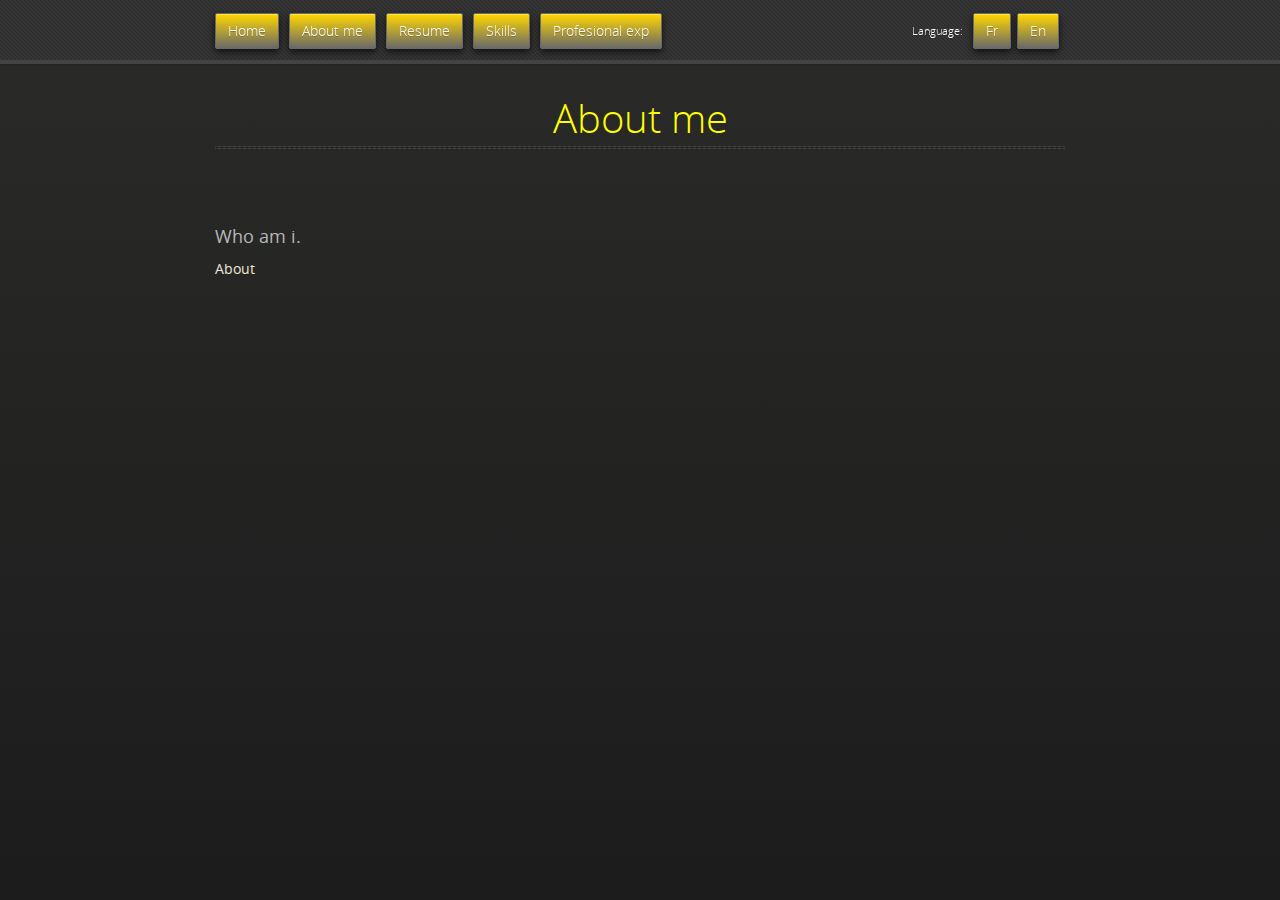
<file: view/about.html>
<!DOCTYPE html>
<html>
<head>
  <meta charset="utf-8">
  <meta http-equiv="X-UA-Compatible" content="chrome=1">
  <meta name="viewport" content="width=device-width, initial-scale=1, user-scalable=no">
  
  <title key="website_title" class="tr">Antoine's website</title>
  
  <link rel="stylesheet" href="../stylesheets/styles.css">
  <link rel="stylesheet" href="../stylesheets/github-dark.css">

  <script src="../js/respond.js"></script>
  <script src="../js/jquery.min.js"></script>
  <script src="../js/main.js"></script>
</head>

<body>
  <div id="header">
    <nav>
      <div class="lang_switcher">
        <li class="downloads">
          <a id="en" class="lang">En</a>
        </li>
        <li class="downloads">
          <a id="fr" class="lang">Fr</a>
        </li>
        <li class="title tr" key="language_txt">
          Language: 
        </li>
      </div>
      <li class="fork"><a class="menu_btn tr" href="../index.html" key="home_menu">Home</a></li>
      <li class="fork"><a class="menu_btn tr" href="about.html" key="about_menu">About me</a></li>
      <li class="fork"><a class="menu_btn tr" href="resume.html" key="resume_menu">Resume</a></li>
      <li class="fork"><a class="menu_btn tr" href="skills.html" key="skills_menu">Skills</a></li>
      <li class="fork"><a class="menu_btn tr" href="pro_exp.html" key="pro_menu">Profesional exp</a></li>
    </nav>
  </div>

  <div class="wrapper">
    <section>
      <div id="title">
        <h1 ><span class="bold tr" style="color:yellow" key="about_title">About me</span></h1>
        <hr>
      </div>
      <h3 class="tr" key="about_p1_title">Who am i.</h3>
      <p class="tr" key="about_p1_txt">
        About
      </p>
      
    </section>
  </div>

</body>

</html>
</file>
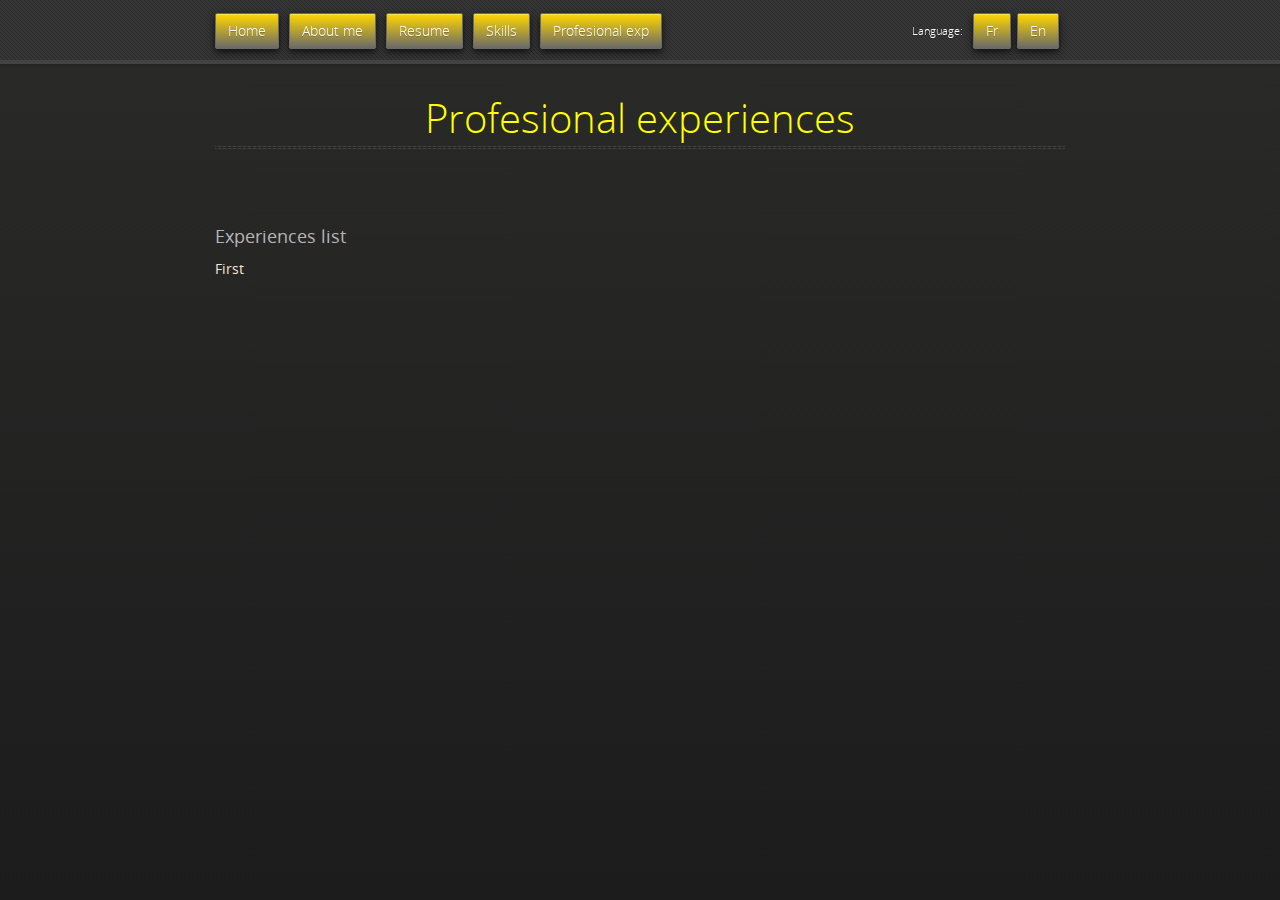
<file: view/pro_exp.html>
<!DOCTYPE html>
<html>
<head>
  <meta charset="utf-8">
  <meta http-equiv="X-UA-Compatible" content="chrome=1">
  <meta name="viewport" content="width=device-width, initial-scale=1, user-scalable=no">
  
  <title key="website_title" class="tr">Antoine's website</title>
  
  <link rel="stylesheet" href="../stylesheets/styles.css">
  <link rel="stylesheet" href="../stylesheets/github-dark.css">

  <script src="../js/respond.js"></script>
  <script src="../js/jquery.min.js"></script>
  <script src="../js/main.js"></script>
</head>
<body>
  <!--
  <div id="footer"></div>
  -->
  <div id="header">
    <nav>
      <div class="lang_switcher">
        <li class="downloads">
          <a id="en" class="lang">En</a>
        </li>
        <li class="downloads">
          <a id="fr" class="lang">Fr</a>
        </li>
        <li class="title tr" key="language_txt">
          Language: 
        </li>
      </div>
      <li class="fork"><a class="menu_btn tr" href="../index.html" key="home_menu">Home</a></li>
      <li class="fork"><a class="menu_btn tr" href="about.html" key="about_menu">About me</a></li>
      <li class="fork"><a class="menu_btn tr" href="resume.html" key="resume_menu">Resume</a></li>
      <li class="fork"><a class="menu_btn tr" href="skills.html" key="skills_menu">Skills</a></li>
      <li class="fork"><a class="menu_btn tr" href="pro_exp.html" key="pro_menu">Profesional exp</a></li>
    </nav>
  </div>

  <div class="wrapper">
    <section>
      <div id="title">
        <h1 ><span class="bold tr" style="color:yellow" key="pro_title">Profesional experiences</span></h1>
        <hr>
      </div>
      <h3 class="tr" key="pro_p1_title" >Experiences list</h3>
      <p class="tr" key="pro_p1_txt">
        First
      </p>
      
    </section>
  </div>

</body>

</html>
</file>
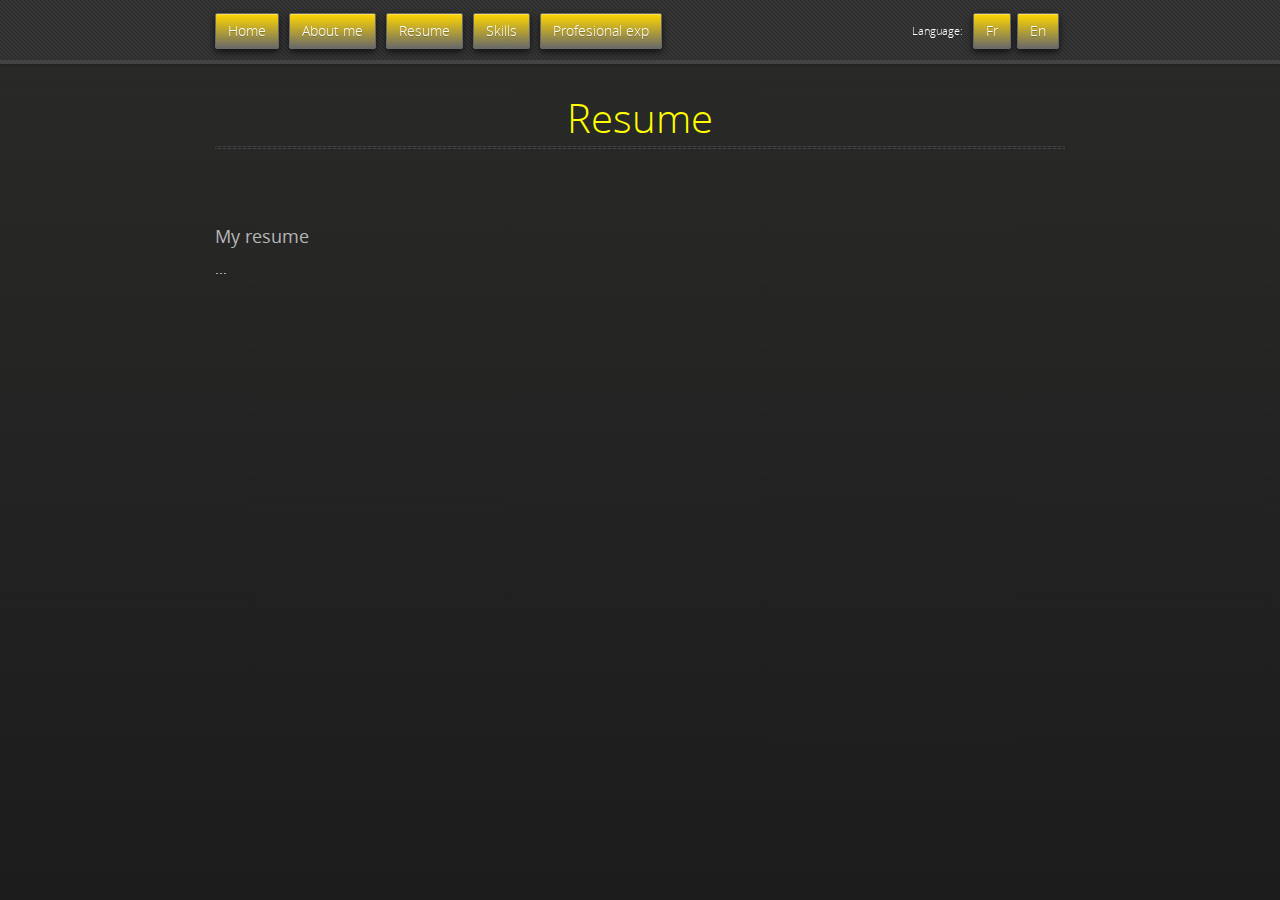
<file: view/resume.html>
<!DOCTYPE html>
<html>
<head>
  <meta charset="utf-8">
  <meta http-equiv="X-UA-Compatible" content="chrome=1">
  <meta name="viewport" content="width=device-width, initial-scale=1, user-scalable=no">
  
  <title key="website_title" class="tr">Antoine's website</title>
  
  <link rel="stylesheet" href="../stylesheets/styles.css">
  <link rel="stylesheet" href="../stylesheets/github-dark.css">

  <script src="../js/respond.js"></script>
  <script src="../js/jquery.min.js"></script>
  <script src="../js/main.js"></script>
</head>

<body>
  <div id="header">
    <nav>
      <div class="lang_switcher">
        <li class="downloads">
          <a id="en" class="lang">En</a>
        </li>
        <li class="downloads">
          <a id="fr" class="lang">Fr</a>
        </li>
        <li class="title tr" key="language_txt">
          Language: 
        </li>
      </div>
      <li class="fork"><a class="menu_btn tr" href="../index.html" key="home_menu">Home</a></li>
      <li class="fork"><a class="menu_btn tr" href="about.html" key="about_menu">About me</a></li>
      <li class="fork"><a class="menu_btn tr" href="resume.html" key="resume_menu">Resume</a></li>
      <li class="fork"><a class="menu_btn tr" href="skills.html" key="skills_menu">Skills</a></li>
      <li class="fork"><a class="menu_btn tr" href="pro_exp.html" key="pro_menu">Profesional exp</a></li>
    </nav>
  </div>

  <div class="wrapper">
    <section>
      <div id="title">
        <h1 ><span class="bold tr" style="color:yellow" key="resume_title">Resume</span></h1>
        <hr>
      </div>
      <h3 class="tr" key="resume_p1_title">My resume</h3>
      <p class="tr" key="resume_p1_txt">
        ...
      </p>
      
    </section>
  </div>

</body>

</html>
</file>
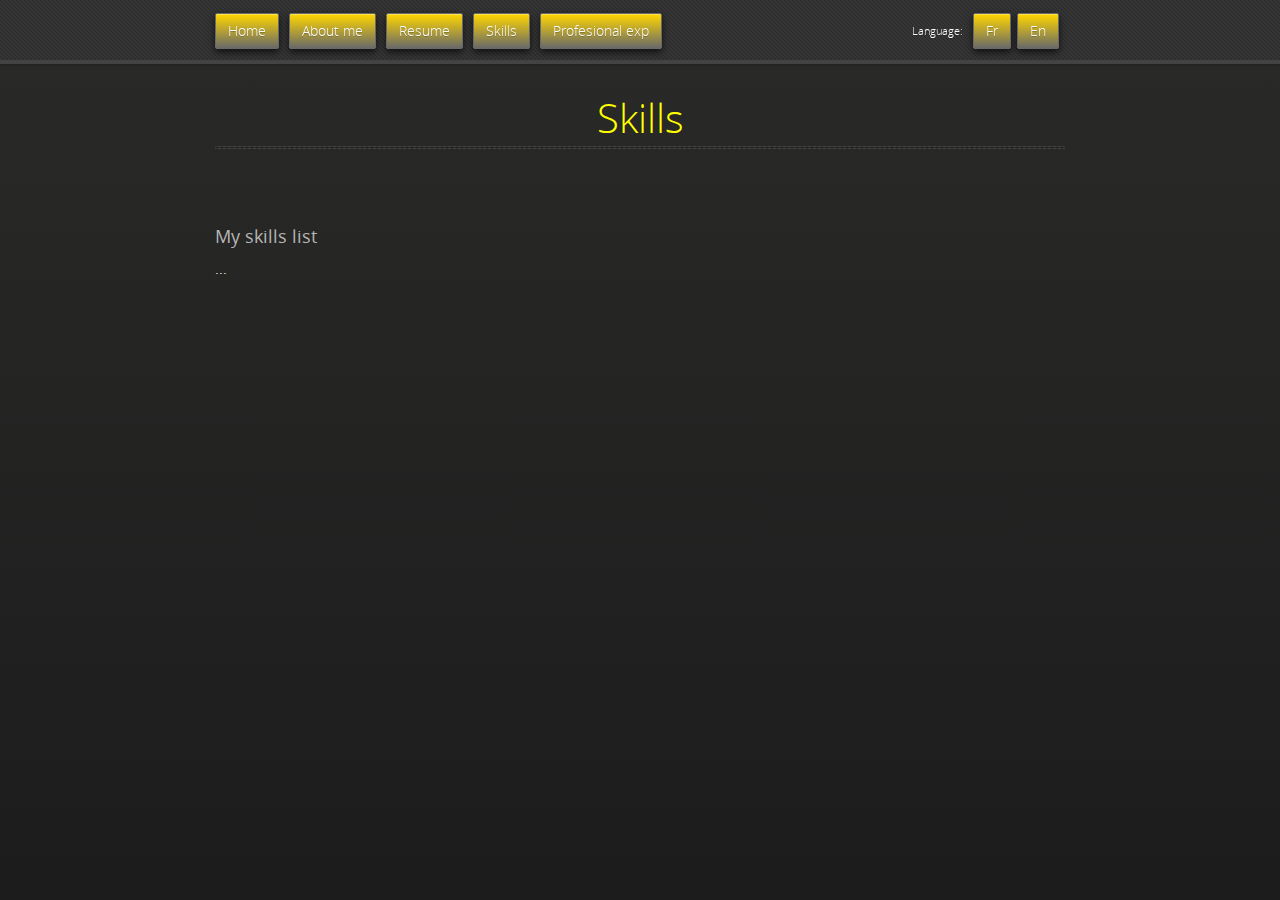
<file: view/skills.html>
<!DOCTYPE html>
<html>
<head>
  <meta charset="utf-8">
  <meta http-equiv="X-UA-Compatible" content="chrome=1">
  <meta name="viewport" content="width=device-width, initial-scale=1, user-scalable=no">
  <title key="website_title" class="tr">Antoine's website</title>
  <link rel="stylesheet" href="../stylesheets/styles.css">
  <link rel="stylesheet" href="../stylesheets/github-dark.css">

  <script src="../js/respond.js"></script>
  <script src="../js/jquery.min.js"></script>
  <script src="../js/main.js"></script>

  <!--
  <link rel="stylesheet" href="https://maxcdn.bootstrapcdn.com/bootstrap/3.3.6/css/bootstrap.min.css" integrity="sha384-1q8mTJOASx8j1Au+a5WDVnPi2lkFfwwEAa8hDDdjZlpLegxhjVME1fgjWPGmkzs7" crossorigin="anonymous">
  

  <script> 
    $(function(){
      $("#header").load("inc/header.html"); 
      $("#footer").load("inc/footer.html");
      $("#menu").load("inc/menu.html");  
    });
  </script>
  -->
</head>
<body>
  <!--
  <div id="footer"></div>
  -->
  <div id="header">
    <nav>
      <div class="lang_switcher">
        <li class="downloads">
          <a id="en" class="lang">En</a>
        </li>
        <li class="downloads">
          <a id="fr" class="lang">Fr</a>
        </li>
        <li class="title tr" key="language_txt">
          Language: 
        </li>
      </div>
      <li class="fork"><a class="menu_btn tr" href="../index.html" key="home_menu">Home</a></li>
      <li class="fork"><a class="menu_btn tr" href="about.html" key="about_menu">About me</a></li>
      <li class="fork"><a class="menu_btn tr" href="resume.html" key="resume_menu">Resume</a></li>
      <li class="fork"><a class="menu_btn tr" href="skills.html" key="skills_menu">Skills</a></li>
      <li class="fork"><a class="menu_btn tr" href="pro_exp.html" key="pro_menu">Profesional exp</a></li>
    </nav>
  </div>

  <div class="wrapper">
    <section>
      <div id="title">
        <h1 ><span class="bold tr" style="color:yellow" key="skills_title">Skills</span></h1>
        <hr>
      </div>
      <h3 class="tr" key="skills_p1_title">My skills list</h3>
      <p class="tr" key="skills_p1_txt">
        ...
      </p>
      
    </section>
  </div>

</body>

</html>
</file>
<file: stylesheets/styles.css>
@font-face {
  font-family: 'OpenSansLight';
  src: url("../fonts/OpenSans-Light-webfont.eot");
  src: url("../fonts/OpenSans-Light-webfont.eot?#iefix") format("embedded-opentype"), url("../fonts/OpenSans-Light-webfont.woff") format("woff"), url("../fonts/OpenSans-Light-webfont.ttf") format("truetype"), url("../fonts/OpenSans-Light-webfont.svg#OpenSansLight") format("svg");
  font-weight: normal;
  font-style: normal;
}

@font-face {
  font-family: 'OpenSansLightItalic';
  src: url("../fonts/OpenSans-LightItalic-webfont.eot");
  src: url("../fonts/OpenSans-LightItalic-webfont.eot?#iefix") format("embedded-opentype"), url("../fonts/OpenSans-LightItalic-webfont.woff") format("woff"), url("../fonts/OpenSans-LightItalic-webfont.ttf") format("truetype"), url("../fonts/OpenSans-LightItalic-webfont.svg#OpenSansLightItalic") format("svg");
  font-weight: normal;
  font-style: normal;
}

@font-face {
  font-family: 'OpenSansRegular';
  src: url("../fonts/OpenSans-Regular-webfont.eot");
  src: url("../fonts/OpenSans-Regular-webfont.eot?#iefix") format("embedded-opentype"), url("../fonts/OpenSans-Regular-webfont.woff") format("woff"), url("../fonts/OpenSans-Regular-webfont.ttf") format("truetype"), url("../fonts/OpenSans-Regular-webfont.svg#OpenSansRegular") format("svg");
  font-weight: normal;
  font-style: normal;
  -webkit-font-smoothing: antialiased;
}

@font-face {
  font-family: 'OpenSansItalic';
  src: url("../fonts/OpenSans-Italic-webfont.eot");
  src: url("../fonts/OpenSans-Italic-webfont.eot?#iefix") format("embedded-opentype"), url("../fonts/OpenSans-Italic-webfont.woff") format("woff"), url("../fonts/OpenSans-Italic-webfont.ttf") format("truetype"), url("../fonts/OpenSans-Italic-webfont.svg#OpenSansItalic") format("svg");
  font-weight: normal;
  font-style: normal;
  -webkit-font-smoothing: antialiased;
}

@font-face {
  font-family: 'OpenSansSemibold';
  src: url("../fonts/OpenSans-Semibold-webfont.eot");
  src: url("../fonts/OpenSans-Semibold-webfont.eot?#iefix") format("embedded-opentype"), url("../fonts/OpenSans-Semibold-webfont.woff") format("woff"), url("../fonts/OpenSans-Semibold-webfont.ttf") format("truetype"), url("../fonts/OpenSans-Semibold-webfont.svg#OpenSansSemibold") format("svg");
  font-weight: normal;
  font-style: normal;
  -webkit-font-smoothing: antialiased;
}

@font-face {
  font-family: 'OpenSansSemiboldItalic';
  src: url("../fonts/OpenSans-SemiboldItalic-webfont.eot");
  src: url("../fonts/OpenSans-SemiboldItalic-webfont.eot?#iefix") format("embedded-opentype"), url("../fonts/OpenSans-SemiboldItalic-webfont.woff") format("woff"), url("../fonts/OpenSans-SemiboldItalic-webfont.ttf") format("truetype"), url("../fonts/OpenSans-SemiboldItalic-webfont.svg#OpenSansSemiboldItalic") format("svg");
  font-weight: normal;
  font-style: normal;
  -webkit-font-smoothing: antialiased;
}

@font-face {
  font-family: 'OpenSansBold';
  src: url("../fonts/OpenSans-Bold-webfont.eot");
  src: url("../fonts/OpenSans-Bold-webfont.eot?#iefix") format("embedded-opentype"), url("../fonts/OpenSans-Bold-webfont.woff") format("woff"), url("../fonts/OpenSans-Bold-webfont.ttf") format("truetype"), url("../fonts/OpenSans-Bold-webfont.svg#OpenSansBold") format("svg");
  font-weight: normal;
  font-style: normal;
  -webkit-font-smoothing: antialiased;
}

@font-face {
  font-family: 'OpenSansBoldItalic';
  src: url("../fonts/OpenSans-BoldItalic-webfont.eot");
  src: url("../fonts/OpenSans-BoldItalic-webfont.eot?#iefix") format("embedded-opentype"), url("../fonts/OpenSans-BoldItalic-webfont.woff") format("woff"), url("../fonts/OpenSans-BoldItalic-webfont.ttf") format("truetype"), url("../fonts/OpenSans-BoldItalic-webfont.svg#OpenSansBoldItalic") format("svg");
  font-weight: normal;
  font-style: normal;
  -webkit-font-smoothing: antialiased;
}

/* normalize.css 2012-02-07T12:37 UTC - https://github.com/necolas/normalize.css */
/* =============================================================================
   HTML5 display definitions
   ========================================================================== */
/*
 * Corrects block display not defined in IE6/7/8/9 & FF3
 */
article,
aside,
details,
figcaption,
figure,
footer,
header,
hgroup,
nav,
section,
summary {
  display: block;
}

/*
 * Corrects inline-block display not defined in IE6/7/8/9 & FF3
 */
audio,
canvas,
video {
  display: inline-block;
  *display: inline;
  *zoom: 1;
}

/*
 * Prevents modern browsers from displaying 'audio' without controls
 */
audio:not([controls]) {
  display: none;
}

/*
 * Addresses styling for 'hidden' attribute not present in IE7/8/9, FF3, S4
 * Known issue: no IE6 support
 */
[hidden] {
  display: none;
}

/* =============================================================================
   Base
   ========================================================================== */
/*
 * 1. Corrects text resizing oddly in IE6/7 when body font-size is set using em units
 *    http://clagnut.com/blog/348/#c790
 * 2. Prevents iOS text size adjust after orientation change, without disabling user zoom
 *    www.456bereastreet.com/archive/201012/controlling_text_size_in_safari_for_ios_without_disabling_user_zoom/
 */
html {
  font-size: 100%;
  /* 1 */
  -webkit-text-size-adjust: 100%;
  /* 2 */
  -ms-text-size-adjust: 100%;
  /* 2 */
}

/*
 * Addresses font-family inconsistency between 'textarea' and other form elements.
 */
html,
button,
input,
select,
textarea {
  font-family: sans-serif;
}

/*
 * Addresses margins handled incorrectly in IE6/7
 */
body {
  margin: 0;
}

/* =============================================================================
   Links
   ========================================================================== */
/*
 * Addresses outline displayed oddly in Chrome
 */
a:focus {
  outline: thin dotted;
}

/*
 * Improves readability when focused and also mouse hovered in all browsers
 * people.opera.com/patrickl/experiments/keyboard/test
 */
a:hover,
a:active {
  outline: 0;
}

/* =============================================================================
   Typography
   ========================================================================== */
/*
 * Addresses font sizes and margins set differently in IE6/7
 * Addresses font sizes within 'section' and 'article' in FF4+, Chrome, S5
 */
h1 {
  font-size: 2em;
  margin: 0.67em 0;
}

h2 {
  font-size: 1.5em;
  margin: 0.83em 0;
}

h3 {
  font-size: 1.17em;
  margin: 1em 0;
}

h4 {
  font-size: 1em;
  margin: 1.33em 0;
}

h5 {
  font-size: 0.83em;
  margin: 1.67em 0;
}

h6 {
  font-size: 0.75em;
  margin: 2.33em 0;
}

/*
 * Addresses styling not present in IE7/8/9, S5, Chrome
 */
abbr[title] {
  border-bottom: 1px dotted;
}

/*
 * Addresses style set to 'bolder' in FF3+, S4/5, Chrome
*/
b,
strong {
  font-weight: bold;
}

blockquote {
  margin: 1em 40px;
}

/*
 * Addresses styling not present in S5, Chrome
 */
dfn {
  font-style: italic;
}

/*
 * Addresses styling not present in IE6/7/8/9
 */
mark {
  background: #ff0;
  color: #000;
}

/*
 * Addresses margins set differently in IE6/7
 */
p,
pre {
  margin: 1em 0;
}

/*
 * Corrects font family set oddly in IE6, S4/5, Chrome
 * en.wikipedia.org/wiki/User:Davidgothberg/Test59
 */
pre,
code,
kbd,
samp {
  font-family: monospace, serif;
  _font-family: 'courier new', monospace;
  font-size: 1em;
}

/*
 * 1. Addresses CSS quotes not supported in IE6/7
 * 2. Addresses quote property not supported in S4
 */
/* 1 */
q {
  quotes: none;
}

/* 2 */
q:before,
q:after {
  content: '';
  content: none;
}

small {
  font-size: 75%;
}

/*
 * Prevents sub and sup affecting line-height in all browsers
 * gist.github.com/413930
 */
sub,
sup {
  font-size: 75%;
  line-height: 0;
  position: relative;
  vertical-align: baseline;
}

sup {
  top: -0.5em;
}

sub {
  bottom: -0.25em;
}

/* =============================================================================
   Lists
   ========================================================================== */
/*
 * Addresses margins set differently in IE6/7
 */
dl,
menu,
ol,
ul {
  margin: 1em 0;
}

dd {
  margin: 0 0 0 40px;
}

/*
 * Addresses paddings set differently in IE6/7
 */
menu,
ol,
ul {
  padding: 0 0 0 40px;
}

/*
 * Corrects list images handled incorrectly in IE7
 */
nav ul,
nav ol {
  list-style: none;
  list-style-image: none;
}

/* =============================================================================
   Embedded content
   ========================================================================== */
/*
 * 1. Removes border when inside 'a' element in IE6/7/8/9, FF3
 * 2. Improves image quality when scaled in IE7
 *    code.flickr.com/blog/2008/11/12/on-ui-quality-the-little-things-client-side-image-resizing/
 */
img {
  border: 0;
  /* 1 */
  -ms-interpolation-mode: bicubic;
  /* 2 */
}

/*
 * Corrects overflow displayed oddly in IE9
 */
svg:not(:root) {
  overflow: hidden;
}

/* =============================================================================
   Figures
   ========================================================================== */
/*
 * Addresses margin not present in IE6/7/8/9, S5, O11
 */
figure {
  margin: 0;
}

/* =============================================================================
   Forms
   ========================================================================== */
/*
 * Corrects margin displayed oddly in IE6/7
 */
form {
  margin: 0;
}

/*
 * Define consistent border, margin, and padding
 */
fieldset {
  border: 1px solid #c0c0c0;
  margin: 0 2px;
  padding: 0.35em 0.625em 0.75em;
}

/*
 * 1. Corrects color not being inherited in IE6/7/8/9
 * 2. Corrects text not wrapping in FF3 
 * 3. Corrects alignment displayed oddly in IE6/7
 */
legend {
  border: 0;
  /* 1 */
  padding: 0;
  white-space: normal;
  /* 2 */
  *margin-left: -7px;
  /* 3 */
}

/*
 * 1. Corrects font size not being inherited in all browsers
 * 2. Addresses margins set differently in IE6/7, FF3+, S5, Chrome
 * 3. Improves appearance and consistency in all browsers
 */
button,
input,
select,
textarea {
  font-size: 100%;
  /* 1 */
  margin: 0;
  /* 2 */
  vertical-align: baseline;
  /* 3 */
  *vertical-align: middle;
  /* 3 */
}

/*
 * Addresses FF3/4 setting line-height on 'input' using !important in the UA stylesheet
 */
button,
input {
  line-height: normal;
  /* 1 */
}

/*
 * 1. Improves usability and consistency of cursor style between image-type 'input' and others
 * 2. Corrects inability to style clickable 'input' types in iOS
 * 3. Removes inner spacing in IE7 without affecting normal text inputs
 *    Known issue: inner spacing remains in IE6
 */
button,
input[type="button"],
input[type="reset"],
input[type="submit"] {
  cursor: pointer;
  /* 1 */
  -webkit-appearance: button;
  /* 2 */
  *overflow: visible;
  /* 3 */
}

/*
 * Re-set default cursor for disabled elements
 */
button[disabled],
input[disabled] {
  cursor: default;
}

/*
 * 1. Addresses box sizing set to content-box in IE8/9
 * 2. Removes excess padding in IE8/9
 * 3. Removes excess padding in IE7
      Known issue: excess padding remains in IE6
 */
input[type="checkbox"],
input[type="radio"] {
  box-sizing: border-box;
  /* 1 */
  padding: 0;
  /* 2 */
  *height: 13px;
  /* 3 */
  *width: 13px;
  /* 3 */
}

/*
 * 1. Addresses appearance set to searchfield in S5, Chrome
 * 2. Addresses box-sizing set to border-box in S5, Chrome (include -moz to future-proof)
 */
input[type="search"] {
  -webkit-appearance: textfield;
  /* 1 */
  -moz-box-sizing: content-box;
  -webkit-box-sizing: content-box;
  /* 2 */
  box-sizing: content-box;
}

/*
 * Removes inner padding and search cancel button in S5, Chrome on OS X
 */
input[type="search"]::-webkit-search-decoration,
input[type="search"]::-webkit-search-cancel-button {
  -webkit-appearance: none;
}

/*
 * Removes inner padding and border in FF3+
 * www.sitepen.com/blog/2008/05/14/the-devils-in-the-details-fixing-dojos-toolbar-buttons/
 */
button::-moz-focus-inner,
input::-moz-focus-inner {
  border: 0;
  padding: 0;
}

/*
 * 1. Removes default vertical scrollbar in IE6/7/8/9
 * 2. Improves readability and alignment in all browsers
 */
textarea {
  overflow: auto;
  /* 1 */
  vertical-align: top;
  /* 2 */
}

/* =============================================================================
   Tables
   ========================================================================== */
/*
 * Remove most spacing between table cells
 */
table {
  border-collapse: collapse;
  border-spacing: 0;
}

body {
  padding: 0px 0 20px 0px;
  margin: 0px;
  font: 14px/1.5 "OpenSansRegular", "Helvetica Neue", Helvetica, Arial, sans-serif;
  color: #f0e7d5;
  font-weight: normal;
  background: #252525;
  background-attachment: fixed !important;
  background: -webkit-gradient(linear, 50% 0%, 50% 100%, color-stop(0%, #2a2a29), color-stop(100%, #1c1c1c));
  background: -webkit-linear-gradient(#2a2a29, #1c1c1c);
  background: -moz-linear-gradient(#2a2a29, #1c1c1c);
  background: -o-linear-gradient(#2a2a29, #1c1c1c);
  background: -ms-linear-gradient(#2a2a29, #1c1c1c);
  background: linear-gradient(#2a2a29, #1c1c1c);
}

h1, h2, h3, h4, h5, h6 {
  color: #e8e8e8;
  margin: 0 0 10px;
  font-family: 'OpenSansRegular', "Helvetica Neue", Helvetica, Arial, sans-serif;
  font-weight: normal;
}

p, ul, ol, table, pre, dl {
  margin: 0 0 20px;
}

h1, h2, h3 {
  line-height: 1.1;
}

h1 {
  font-size: 28px;
}

h2 {
  font-size: 24px;
}

h4, h5, h6 {
  color: #e8e8e8;
}

h3 {
  font-size: 18px;
  line-height: 24px;
  font-family: 'OpenSansRegular', "Helvetica Neue", Helvetica, Arial, sans-serif !important;
  font-weight: normal;
  color: #b6b6b6;
}

a {
  color: #ffcc00;
  font-weight: 400;
  text-decoration: none;
}
a:hover {
  color: #ffeb9b;
}

a small {
  font-size: 11px;
  color: #666;
  margin-top: -0.6em;
  display: block;
}

ul {
  list-style-image: url("../images/bullet.png");
}

strong {
  font-family: 'OpenSansBold', "Helvetica Neue", Helvetica, Arial, sans-serif !important;
  font-weight: normal;
}

.wrapper {
  max-width: 850px;
  margin: 0 auto;
  position: relative;
  padding: 0 20px;
}

section img {
  max-width: 100%;
}

blockquote {
  border-left: 3px solid #ffcc00;
  margin: 0;
  padding: 0 0 0 20px;
  font-style: italic;
}

code {
  font-family: "Lucida Sans", Monaco, Bitstream Vera Sans Mono, Lucida Console, Terminal;
  color: #efefef;
  font-size: 13px;
  margin: 0 4px;
  padding: 4px 6px;
  -moz-border-radius: 2px;
  -webkit-border-radius: 2px;
  -o-border-radius: 2px;
  -ms-border-radius: 2px;
  -khtml-border-radius: 2px;
  border-radius: 2px;
}

pre {
  padding: 8px 15px;
  background: #191919;
  -moz-border-radius: 2px;
  -webkit-border-radius: 2px;
  -o-border-radius: 2px;
  -ms-border-radius: 2px;
  -khtml-border-radius: 2px;
  border-radius: 2px;
  border: 1px solid #121212;
  -moz-box-shadow: inset 0 1px 3px rgba(0, 0, 0, 0.3);
  -webkit-box-shadow: inset 0 1px 3px rgba(0, 0, 0, 0.3);
  -o-box-shadow: inset 0 1px 3px rgba(0, 0, 0, 0.3);
  box-shadow: inset 0 1px 3px rgba(0, 0, 0, 0.3);
  overflow: auto;
  overflow-y: hidden;
}
pre code {
  color: #efefef;
  text-shadow: 0px 1px 0px #000;
  margin: 0;
  padding: 0;
}

table {
  width: 100%;
  border-collapse: collapse;
}

th {
  text-align: left;
  padding: 5px 10px;
  border-bottom: 1px solid #434343;
  color: #b6b6b6;
  font-family: 'OpenSansSemibold', "Helvetica Neue", Helvetica, Arial, sans-serif !important;
  font-weight: normal;
}

td {
  text-align: left;
  padding: 5px 10px;
  border-bottom: 1px solid #434343;
}

hr {
  border: 0;
  outline: none;
  height: 3px;
  background: transparent url("../images/hr.gif") center center repeat-x;
  margin: 0 0 20px;
}

dt {
  color: #F0E7D5;
  font-family: 'OpenSansSemibold', "Helvetica Neue", Helvetica, Arial, sans-serif !important;
  font-weight: normal;
}

#header {
  z-index: 100;
  left: 0;
  top: 0px;
  height: 60px;
  width: 100%;
  position: fixed;
  background: url(../images/nav-bg.gif) #353535;
  border-bottom: 4px solid #434343;
  -moz-box-shadow: 0px 1px 3px rgba(0, 0, 0, 0.25);
  -webkit-box-shadow: 0px 1px 3px rgba(0, 0, 0, 0.25);
  -o-box-shadow: 0px 1px 3px rgba(0, 0, 0, 0.25);
  box-shadow: 0px 1px 3px rgba(0, 0, 0, 0.25);
}
#header nav {
  max-width: 850px;
  margin: 0 auto;
  padding: 0 10px;
  background: blue;
  margin: 6px auto;
}
#header nav li {
  font-family: 'OpenSansLight', "Helvetica Neue", Helvetica, Arial, sans-serif;
  font-weight: normal;
  list-style: none;
  display: inline;
  color: white;
  line-height: 50px;
  text-shadow: 0px 1px 0px rgba(0, 0, 0, 0.2);
  font-size: 14px;
}
#header nav li a {
  color: white;
  border: 1px solid #696969;
  background: -webkit-gradient(linear, 50% 0%, 50% 100%, color-stop(0%, #FFD700), color-stop(100%, #FFD700));
  background: -webkit-linear-gradient(#FFD700, #696969);
  background: -moz-linear-gradient(#FFD700, #696969);
  background: -o-linear-gradient(#FFD700, #696969);
  background: -ms-linear-gradient(#FFD700, #696969);
  background: linear-gradient(#FFD700, #696969);
  -moz-border-radius: 2px;
  -webkit-border-radius: 2px;
  -o-border-radius: 2px;
  -ms-border-radius: 2px;
  -khtml-border-radius: 2px;
  border-radius: 2px;
  -moz-box-shadow: inset 0px 1px 0px rgba(255, 255, 255, 0.3), 0px 3px 7px rgba(0, 0, 0, 0.7);
  -webkit-box-shadow: inset 0px 1px 0px rgba(255, 255, 255, 0.3), 0px 3px 7px rgba(0, 0, 0, 0.7);
  -o-box-shadow: inset 0px 1px 0px rgba(255, 255, 255, 0.3), 0px 3px 7px rgba(0, 0, 0, 0.7);
  box-shadow: inset 0px 1px 0px rgba(255, 255, 255, 0.3), 0px 3px 7px rgba(0, 0, 0, 0.7);
  background-color: #93bd20;
  padding: 10px 12px;
  margin-top: 6px;
  line-height: 14px;
  font-size: 14px;
  display: inline-block;
  text-align: center;
}
#header nav li a:hover {
  background: -webkit-gradient(linear, 50% 0%, 50% 100%, color-stop(0%, #FFD700), color-stop(100%, #FFD700));
  background: -webkit-linear-gradient(#FFD700, #FFD700);
  background: -moz-linear-gradient(#FFD700, #FFD700);
  background: -o-linear-gradient(#FFD700, #FFD700);
  background: -ms-linear-gradient(#FFD700, #FFD700);
  background: linear-gradient(#FFD700, #FFD700);
  background-color: #FFD700;
  border: 1px solid #FFD700;
  -moz-box-shadow: inset 0px 1px 1px rgba(0, 0, 0, 0.2), 0px 1px 0px rgba(0, 0, 0, 0);
  -webkit-box-shadow: inset 0px 1px 1px rgba(0, 0, 0, 0.2), 0px 1px 0px rgba(0, 0, 0, 0);
  -o-box-shadow: inset 0px 1px 1px rgba(0, 0, 0, 0.2), 0px 1px 0px rgba(0, 0, 0, 0);
  box-shadow: inset 0px 1px 1px rgba(0, 0, 0, 0.2), 0px 1px 0px rgba(0, 0, 0, 0);
}
#header nav li.fork {
  float: left;
  margin-right: 10px;
}
#header nav li.downloads {
  float: right;
  margin-right: 6px;
}
#header nav li.title {
  float: right;
  margin-right: 10px;
  font-size: 11px;
}

section {
  max-width: 850px;
  padding: 30px 0px 50px 0px;
  margin: 20px 0;
  margin-top: 70px;
}
section #title {
  border: 0;
  outline: none;
  margin: 0 0 50px 0;
  padding: 0 0 5px 0;
}
section #title h1 {
  font-family: 'OpenSansLight', "Helvetica Neue", Helvetica, Arial, sans-serif;
  font-weight: normal;
  font-size: 40px;
  text-align: center;
  line-height: 36px;
}
section #title p {
  color: #d7cfbe;
  font-family: 'OpenSansLight', "Helvetica Neue", Helvetica, Arial, sans-serif;
  font-weight: normal;
  font-size: 18px;
  text-align: center;
}
section #title .credits {
  font-size: 11px;
  font-family: 'OpenSansRegular', "Helvetica Neue", Helvetica, Arial, sans-serif;
  font-weight: normal;
  color: #696969;
  margin-top: -10px;
}
section #title .credits.left {
  float: left;
}
section #title .credits.right {
  float: right;
}

@media print, screen and (max-width: 720px) {
  #title .credits {
    display: block;
    width: 100%;
    line-height: 30px;
    text-align: center;
  }
  #title .credits .left {
    float: none;
    display: block;
  }
  #title .credits .right {
    float: none;
    display: block;
  }
}
@media print, screen and (max-width: 480px) {
  #header {
    margin-top: -20px;
  }

  section {
    margin-top: 40px;
  }

  nav {
    display: none;
  }
}
</file>
<file: stylesheets/github-dark.css>
/*
The MIT License (MIT)

Copyright (c) 2015 GitHub, Inc.

Permission is hereby granted, free of charge, to any person obtaining a copy
of this software and associated documentation files (the "Software"), to deal
in the Software without restriction, including without limitation the rights
to use, copy, modify, merge, publish, distribute, sublicense, and/or sell
copies of the Software, and to permit persons to whom the Software is
furnished to do so, subject to the following conditions:

The above copyright notice and this permission notice shall be included in all
copies or substantial portions of the Software.

THE SOFTWARE IS PROVIDED "AS IS", WITHOUT WARRANTY OF ANY KIND, EXPRESS OR
IMPLIED, INCLUDING BUT NOT LIMITED TO THE WARRANTIES OF MERCHANTABILITY,
FITNESS FOR A PARTICULAR PURPOSE AND NONINFRINGEMENT. IN NO EVENT SHALL THE
AUTHORS OR COPYRIGHT HOLDERS BE LIABLE FOR ANY CLAIM, DAMAGES OR OTHER
LIABILITY, WHETHER IN AN ACTION OF CONTRACT, TORT OR OTHERWISE, ARISING FROM,
OUT OF OR IN CONNECTION WITH THE SOFTWARE OR THE USE OR OTHER DEALINGS IN THE
SOFTWARE.

*/

.pl-c /* comment */ {
  color: #969896;
}

.pl-c1      /* constant, markup.raw, meta.diff.header, meta.module-reference, meta.property-name, support, support.constant, support.variable, variable.other.constant */,
.pl-s .pl-v /* string variable */ {
  color: #0099cd;
}

.pl-e  /* entity */,
.pl-en /* entity.name */ {
  color: #9774cb;
}

.pl-s .pl-s1 /* string source */,
.pl-smi      /* storage.modifier.import, storage.modifier.package, storage.type.java, variable.other, variable.parameter.function */ {
  color: #ddd;
}

.pl-ent /* entity.name.tag */ {
  color: #7bcc72;
}

.pl-k /* keyword, storage, storage.type */ {
  color: #cc2372;
}

.pl-pds              /* punctuation.definition.string, string.regexp.character-class */,
.pl-s                /* string */,
.pl-s .pl-pse .pl-s1 /* string punctuation.section.embedded source */,
.pl-sr               /* string.regexp */,
.pl-sr .pl-cce       /* string.regexp constant.character.escape */,
.pl-sr .pl-sra       /* string.regexp string.regexp.arbitrary-repitition */,
.pl-sr .pl-sre       /* string.regexp source.ruby.embedded */ {
  color: #3c66e2;
}

.pl-v /* variable */ {
  color: #fb8764;
}

.pl-id /* invalid.deprecated */ {
  color: #e63525;
}

.pl-ii /* invalid.illegal */ {
  background-color: #e63525;
  color: #f8f8f8;
}

.pl-sr .pl-cce /* string.regexp constant.character.escape */ {
  color: #7bcc72;
  font-weight: bold;
}

.pl-ml /* markup.list */ {
  color: #c26b2b;
}

.pl-mh        /* markup.heading */,
.pl-mh .pl-en /* markup.heading entity.name */,
.pl-ms        /* meta.separator */ {
  color: #264ec5;
  font-weight: bold;
}

.pl-mq /* markup.quote */ {
  color: #00acac;
}

.pl-mi /* markup.italic */ {
  color: #ddd;
  font-style: italic;
}

.pl-mb /* markup.bold */ {
  color: #ddd;
  font-weight: bold;
}

.pl-md /* markup.deleted, meta.diff.header.from-file */ {
  background-color: #ffecec;
  color: #bd2c00;
}

.pl-mi1 /* markup.inserted, meta.diff.header.to-file */ {
  background-color: #eaffea;
  color: #55a532;
}

.pl-mdr /* meta.diff.range */ {
  color: #9774cb;
  font-weight: bold;
}

.pl-mo /* meta.output */ {
  color: #264ec5;
}
</file>
